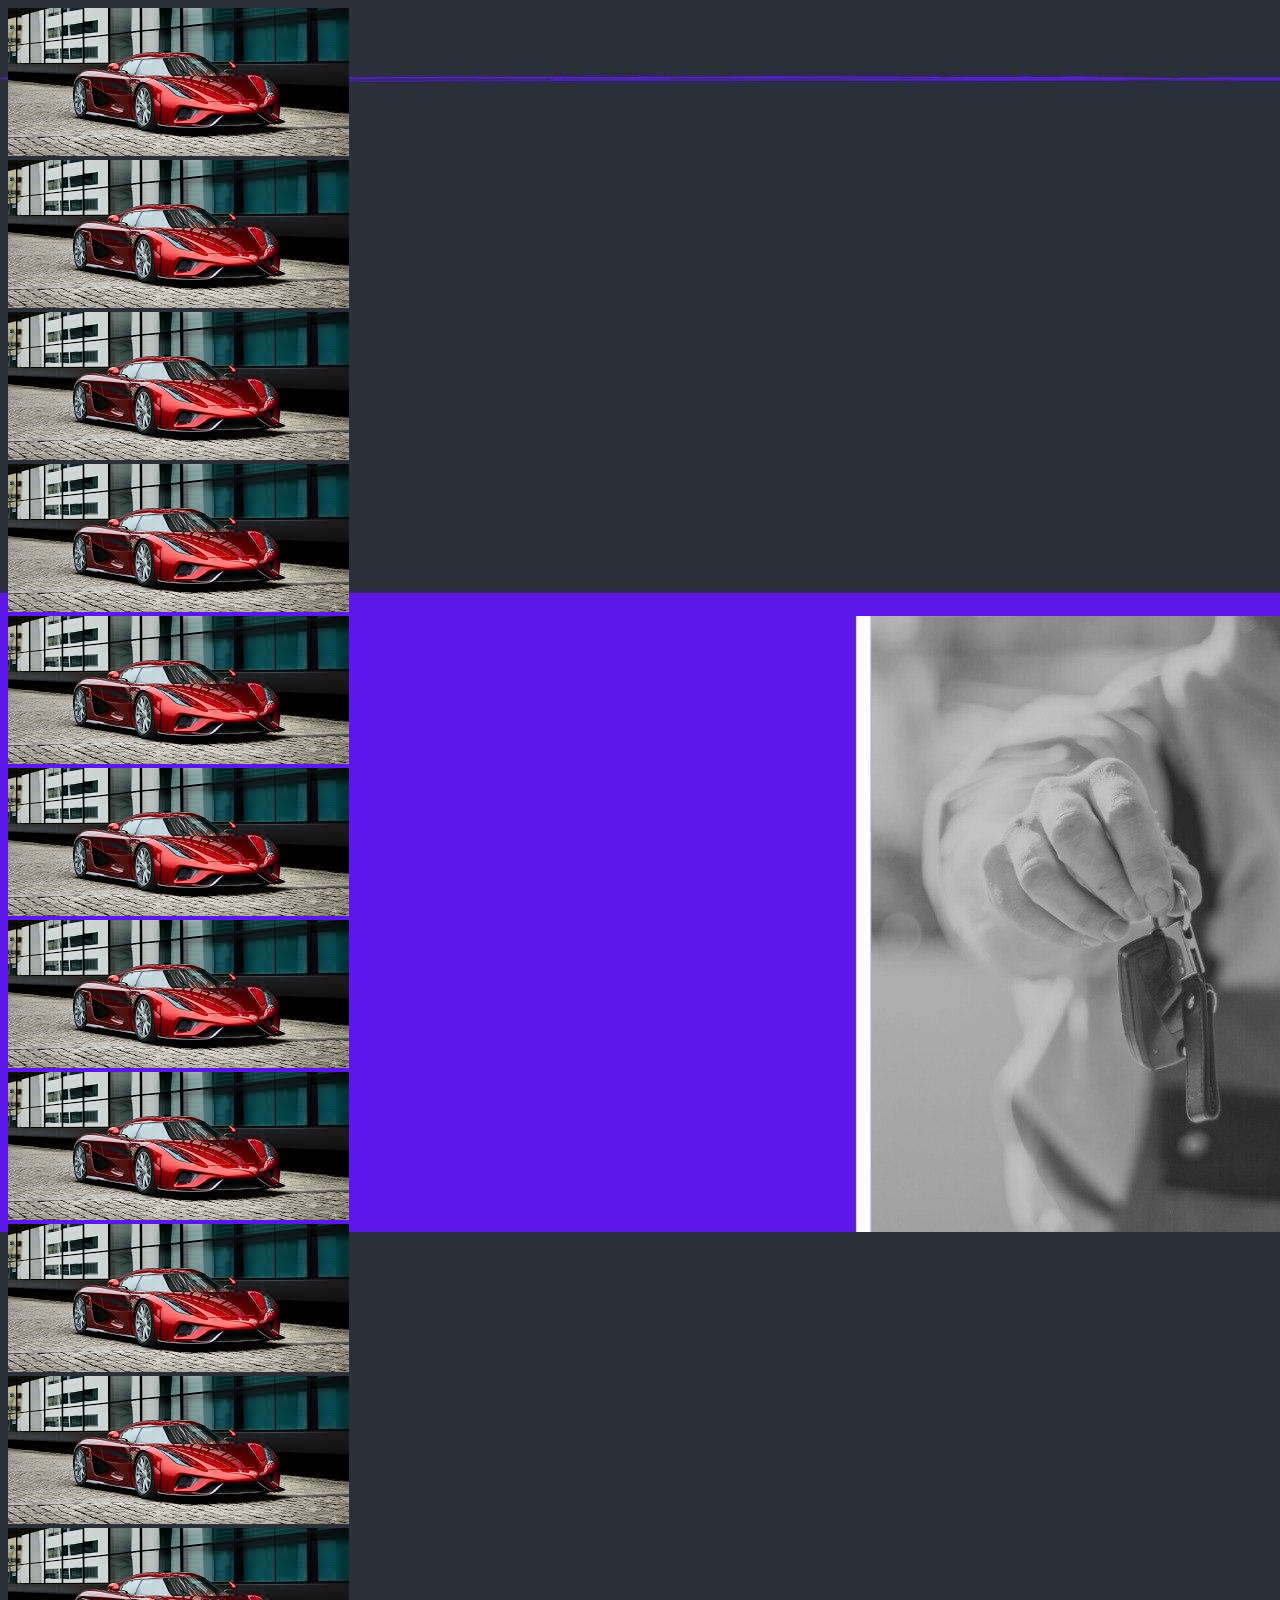
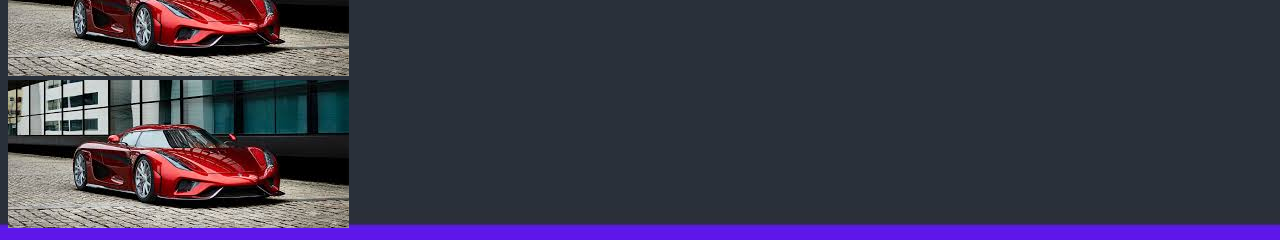
<file: index.html>
<!DOCTYPE html>
<html lang="en">
<head>
    <meta charset="UTF-8">
    <meta name="viewport" content="width=device-width, initial-scale=1.0">
    <link rel="stylesheet" href="hoja.css">
    <title>app</title>
</head>

<body>

    <div>
        <img src="img/carro.jpg" alt="">
    </div>

    <div>
        <img src="img/carro.jpg" alt="">
    </div>

    <div>
        <img src="img/carro.jpg" alt="">
    </div>

    <div>
        <img src="img/carro.jpg" alt="">
    </div>

    <div>
        <img src="img/carro.jpg" alt="">
    </div>

    <div>
        <img src="img/carro.jpg" alt="">
    </div>

    <div>
        <img src="img/carro.jpg" alt="">
    </div>

    <div>
        <img src="img/carro.jpg" alt="">
    </div>

    <div>
        <img src="img/carro.jpg" alt="">
    </div>

    <div>
        <img src="img/carro.jpg" alt="">
    </div>

    <div>
        <img src="img/carro.jpg" alt="">
    </div>

    <div>
        <img src="img/carro.jpg" alt="">
    </div>

    
    
    
</body>

</html>
</file>
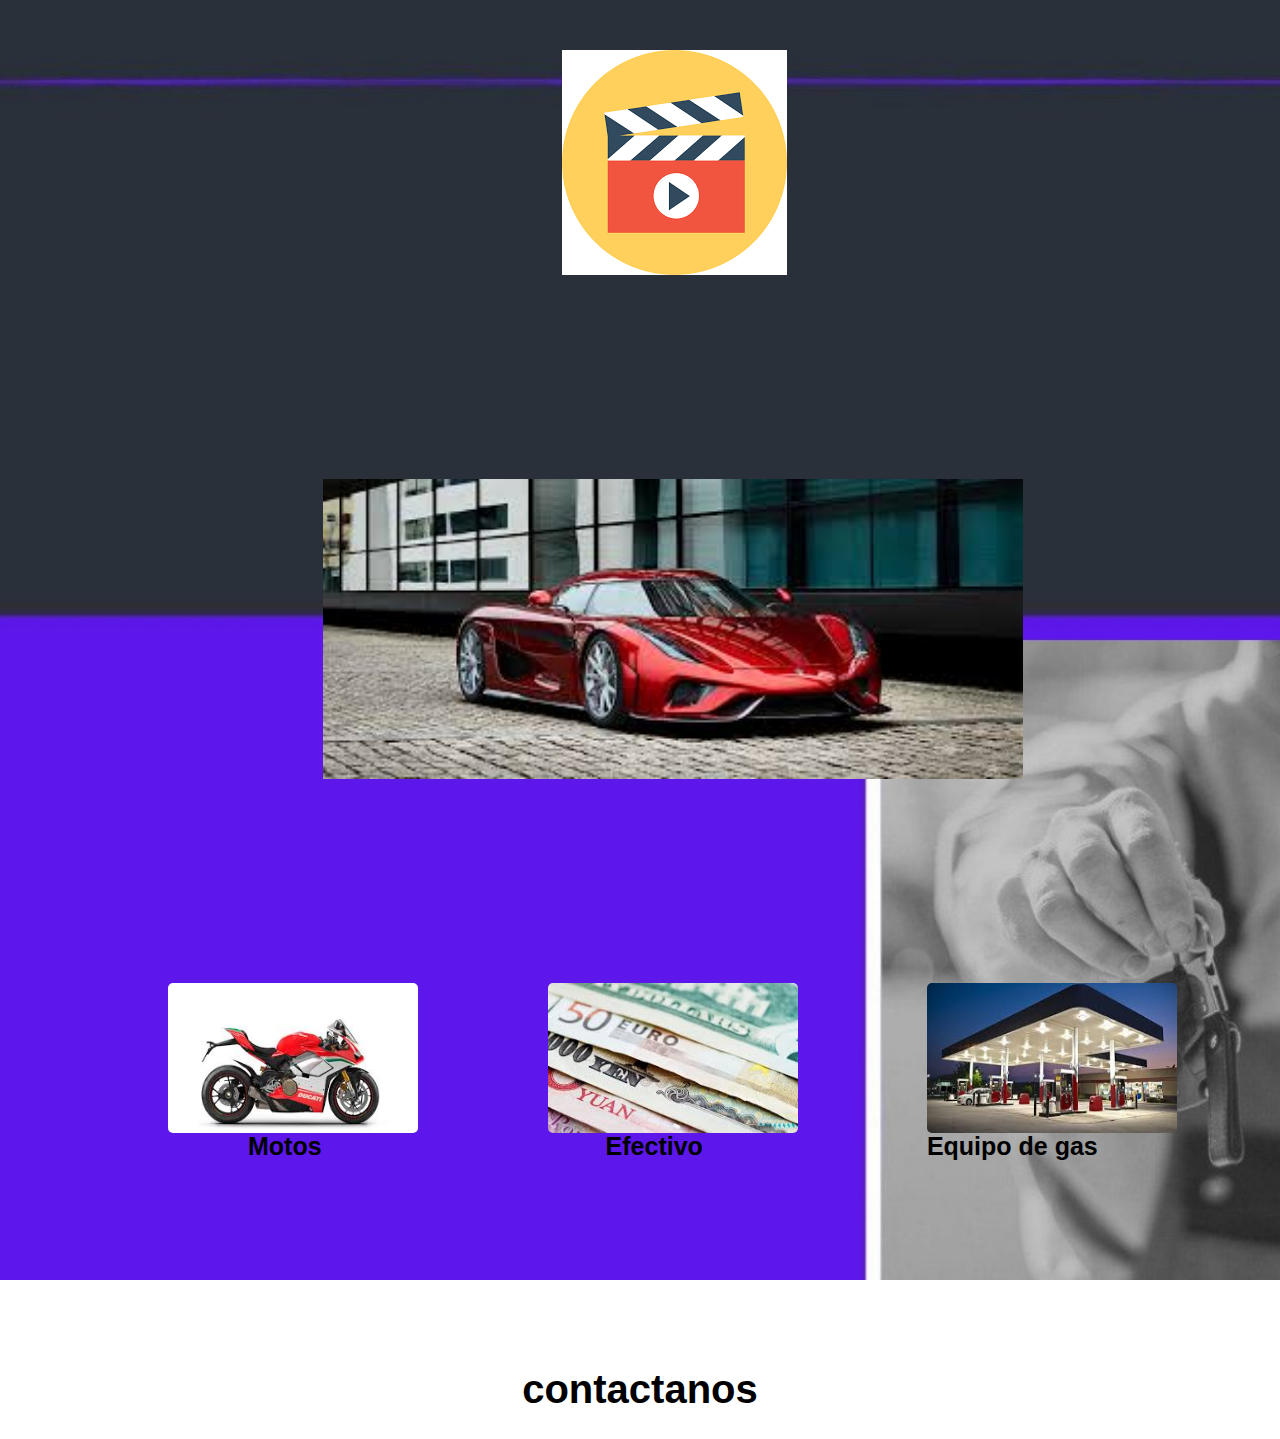
<file: plan_de_ahorro.html>
<!DOCTYPE html>
<html>

<head>

    <meta charset="utf-8">

    <title>Plan de ahorro</title>
    <link rel="stylesheet" href="estilo.css">

</head>

<body>
    
    <div class="logo">
        <img src="img/icono.png" alt="">
    </div>

    <div class="banner">
        <img src="img/carro.jpg" alt="">
    </div>

    <div class="moto">
        <img src="img/moto.jpg" alt="">
    </div>

    <div class="efectivo">
        <img src="img/dinero.jpg" alt="">
    </div>

    <div class="equipo">
        <img src="img/gas.jpg" alt="">
    </div>

    <div class="tmoto">
        <a href="."><h1>Motos</h1></a>
    </div>

    <div class="tefectivo">
        <a href=""><h1>Efectivo</h1></a>
    </div>

    <div class="tequipo">
       <a href=""><h1>Equipo de gas</h1></a>
    </div>

    <div class="contacto">
        <h1>contactanos</h1>
    </div>
</body>
</html>
</file>
<file: hoja.css>
body{background-image: url(img/fondo3.jpg);
background-repeat: no-repeat;
background-size: cover;
background-attachment: scroll;}
</file>
<file: estilo.css>
body{background-image: url(img/fondo.jpg);
background-repeat: no-repeat;
background-attachment: fixed;
background-size: cover;}

.logo{margin-left: 554px;
margin-top: 50px;}

.banner{margin-top: 200px;
margin-left: 315px;}

.banner img{width: 700px;
height: 300px;}

.moto{margin-top: 200px;
margin-left: 160px;
display: inline-block;
vertical-align: middle;}

.moto img{width: 250px;
height: 150px;
border-radius: 5px;}

.efectivo{ margin-top: 200px;
margin-left: 126px;
display: inline-block;
vertical-align: middle;}

.efectivo img{width: 250px;
height: 150px;
border-radius: 5px;}

.equipo{margin-top: 200px;
margin-left: 125px;
display: inline-block;
vertical-align: middle;}

.equipo img{width: 250px;
height: 150px;
border-radius: 5px;}

.tmoto{height: 30px;
margin-left: 240px;
display: inline-block;
vertical-align: middle;}

.tmoto h1{margin-top: -5px;
color: black;
font-family: Verdana, Geneva, Tahoma, sans-serif;
font-size: 25px;}

.tmoto a{text-decoration: none;}

.tefectivo{height: 30px;
margin-left: 280px;
display: inline-block;
vertical-align: middle;}

.tefectivo h1{margin-top: -5px;
color: black;
font-family: Verdana, Geneva, Tahoma, sans-serif;
font-size: 25px;}

.tefectivo a{text-decoration: none;}

.tequipo{height: 30px;
margin-left: 220px;
display: inline-block;
vertical-align: middle;}

.tequipo h1{margin-top: -5px;
color: black;
font-family: Verdana, Geneva, Tahoma, sans-serif;
font-size: 25px;}

.tequipo a{text-decoration: none;}

.contacto{margin-top: 200px;
text-align: center;}

.contacto h1{font-family: Verdana, Geneva, Tahoma, sans-serif;
font-size: 40px;}
</file>
